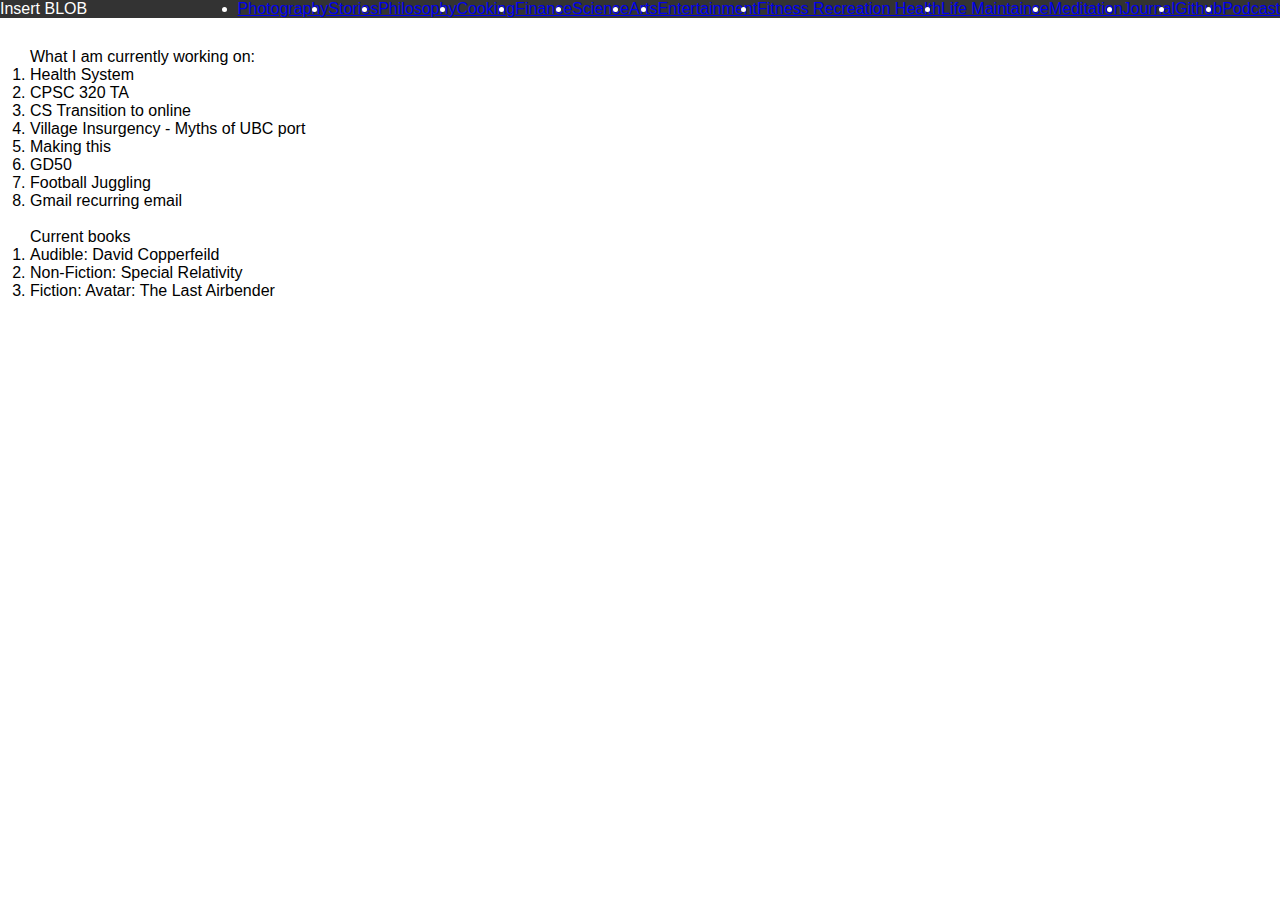
<file: index.html>
<!DOCTYPE html>
<html lang="en">
  <head>
    <meta charset="UTF-8" />
    <meta name="viewport" content="width=device-width, initial-scale=1.0" />
    <link rel="stylesheet" href="index.css" />
    <title>MIA | Home</title>
  </head>
  <body>
    <div class="navbar">
        <div class="logo">Insert BLOB</div>
      <ul>
        <li><a href="photo.html">Photography</a></li>
        <li><a href="story.html">Stories</a></li>
        <li><a href="philosophy.html">Philosophy</a></li>
        <li><a href="#">Cooking</a></li>
        <li><a href="#">Finance</a></li>
        <li><a href="#">Science</a></li>
        <li><a href="#">Arts</a></li>
        <li><a href="#">Entertainment</a></li>
        <li><a href="#">Fitness Recreation Health</a></li>
        <li><a href="#">Life Maintaince</a></li>
        <li><a href="#">Meditation</a></li>
        <li><a href="#">Journal</a></li>
        <li><a href="https://github.com/Mourud" target="_blank">Github</a></li>

        <li><a href="https://khichuri.life/" target="_blank">Podcast</a></li>
      </ul>
    </div>
    <main>
        What I am currently working on:
        <ol>
            <li>Health System</li>
            <li>CPSC 320 TA</li>
            <li>CS Transition to online</li>
            <li>Village Insurgency - Myths of UBC port</li>
            <li>Making this</li>
            <li>GD50</li>
            <li>Football Juggling</li>
            <li>Gmail recurring email</li>
        </ol>
<br>
        Current books
        <ol>
            <li>Audible: David Copperfeild</li>
            <li>Non-Fiction: Special Relativity</li>
            <li>Fiction: Avatar: The Last Airbender</li>
        </ol>
    </main>
  </body>
</html>
</file>
<file: index.css>
*{
    /* background-color: #eae2b7; */
    font-family: Arial, Helvetica, sans-serif;
    box-sizing: border-box;
    margin: 0;
    padding: 0;
}
.grid-container {
  display: grid;
  grid-template-columns: 100px auto 100px;
  grid-template-rows: 50px 50px;
  grid-gap: 100px ;
}

.navbar{
  display: flex;
  justify-content: space-between;
  background-color: #333;
  color:white;
}

.navbar ul {
  display: flex;
}

main{
  margin: 30px;
}
.grid-item{
    display: grid;
    background: #fcbf49;
    color: #eae2b7;
    align-self: center;
    justify-items: center;
    border: 10px solid black ;
}
</file>
